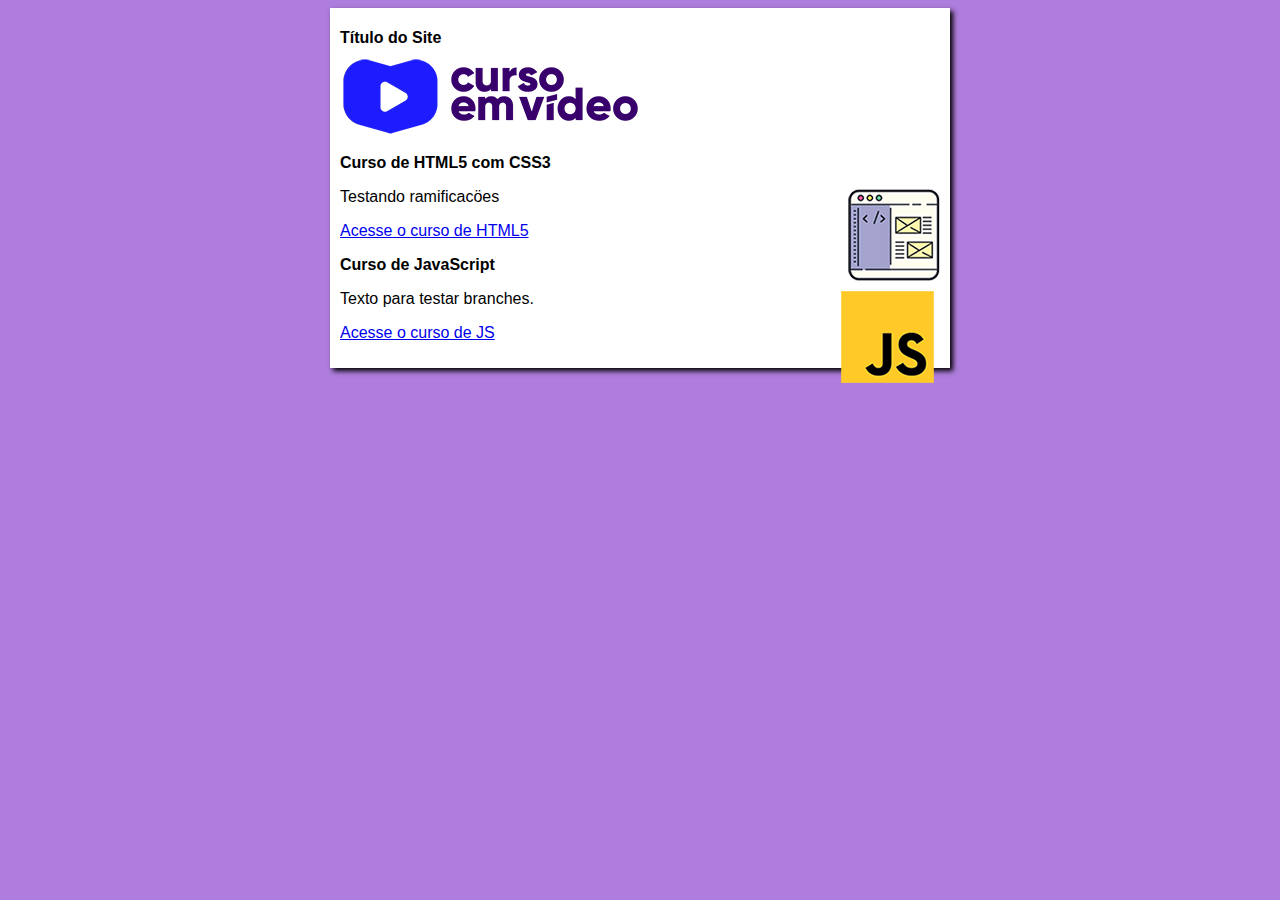
<file: index.html>
<!DOCTYPE html>
<html lang="pt-br">
<head>
    <meta charset="UTF-8">
    <meta name="viewport" content="width=device-width, initial-scale=1.0">
    <title>Título do Site</title>
    <link rel="stylesheet" href="estilos/style.css">
</head>
<body>
    <main>
        <header>
            <h1>Título do Site</h1>
            <img src="imagens/curso-em-video-cor.png" alt="curso em video">
        </header>
        <article>
            <h2>Curso de HTML5 com CSS3</h2>
            <img class="lado" src="imagens/curso-html-css.png" alt="Curso HTML">
            <p>Testando ramificacöes</p>
            <p><a href="cursohtml.html"> Acesse o curso de HTML5</a></p>
        </article>
        <article>
            <h2>Curso de JavaScript</h2>
            <img class="lado" src="imagens/curso-javascript.png" alt="Curso JS">
            <p>Texto para testar branches.</p>
            <p><a href="cursojs.html"> Acesse o curso de JS</a></p>
        </article>
    </main>
</body>
</html>
</file>
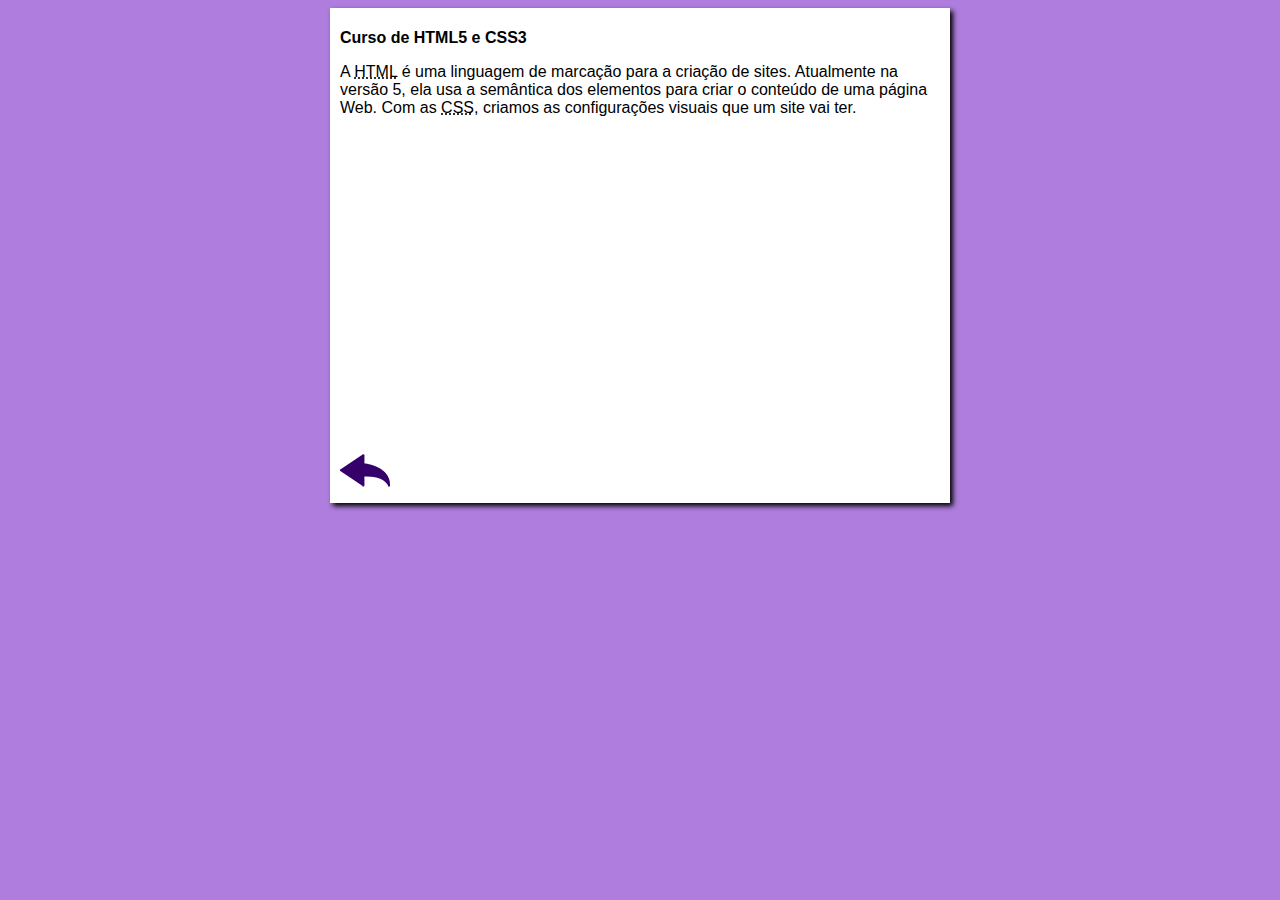
<file: cursohtml.html>
<!DOCTYPE html>
<html lang="pt-br">
<head>
    <meta charset="UTF-8">
    <meta name="viewport" content="width=device-width, initial-scale=1.0">
    <title>Curso de HTML</title>
    <link rel="stylesheet" href="estilos/style.css">
</head>
<body>
    <main>
        <header>
            <h1>Curso de HTML5 e CSS3</h1>
        </header>
        <article>
            <p>A <abbr title="HyperText Markup Language">HTML</abbr> é uma linguagem de marcação para a criação de sites. 
                Atualmente na versão 5, ela usa a semântica dos elementos para criar o conteúdo de uma página Web. Com as <abbr title="Cascading Style Sheets">CSS</abbr>, criamos as configurações visuais que um site vai ter.</p>

            <iframe width="560" height="315" src="https://www.youtube.com/embed/riSVzwlSnhw" frameborder="0" allow="accelerometer; autoplay; encrypted-media; gyroscope; picture-in-picture" allowfullscreen></iframe>

            <a href="index.html"><img src="imagens/btn-back.png" alt="Voltar"></a>
            
        </article>
    </main>
</body>
</html>
</file>
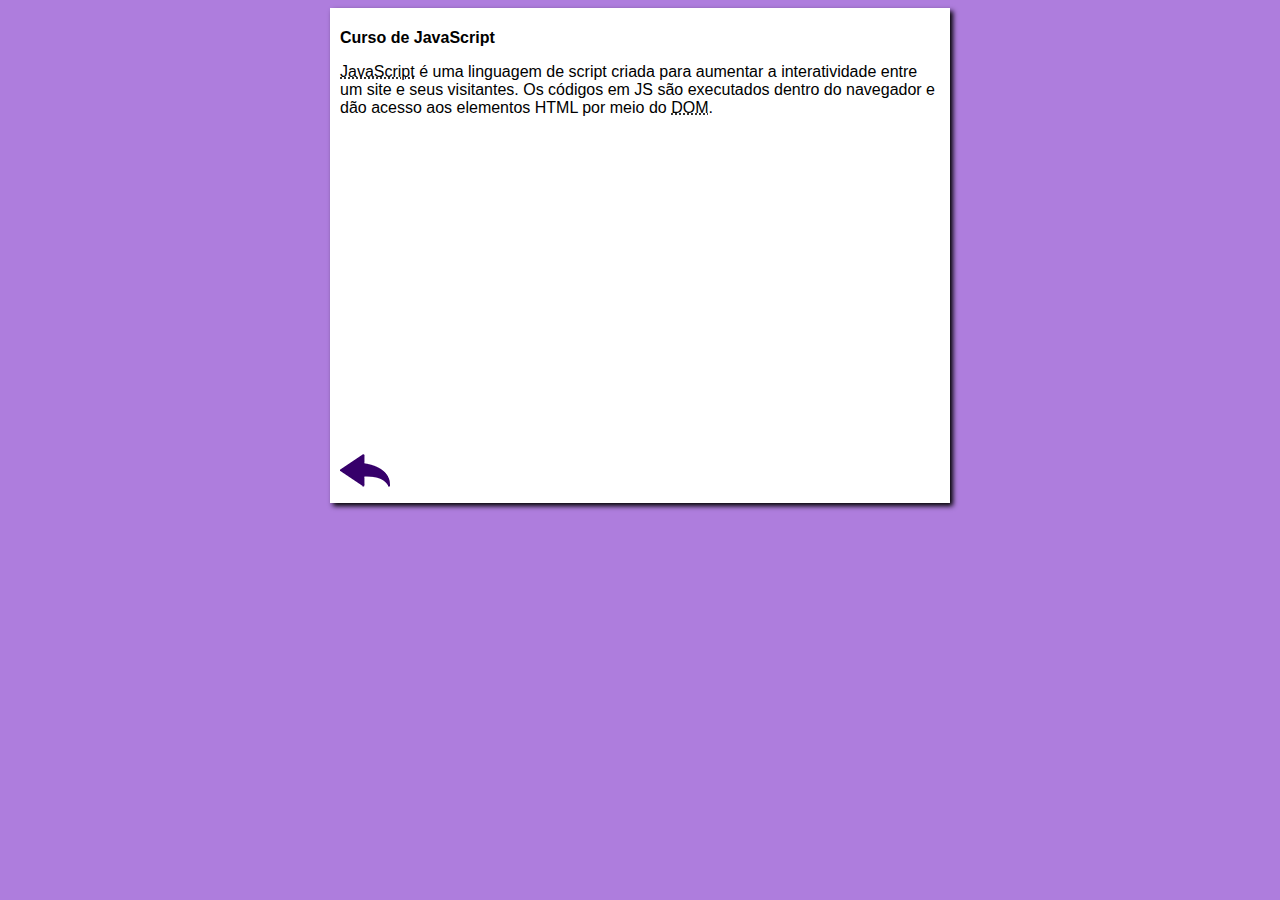
<file: cursojs.html>
<!DOCTYPE html>
<html lang="pt-br">
<head>
    <meta charset="UTF-8">
    <meta name="viewport" content="width=device-width, initial-scale=1.0">
    <title>Curso de JavaScript</title>
    <link rel="stylesheet" href="estilos/style.css">
</head>
<body>
    <main>
        <header>
            <h1>Curso de JavaScript</h1>
        </header>
        <article>
            <p><abbr title="JavaScript">JavaScript</abbr> é uma linguagem de script criada para aumentar a interatividade entre um site e seus visitantes. 
                Os códigos em JS são executados dentro do navegador e dão acesso aos elementos HTML por meio do <abbr title="Document Object Model">DOM</abbr>.</p>

            <iframe width="560" height="315" src="https://www.youtube.com/embed/BXqUH86F-kA" frameborder="0" allow="accelerometer; autoplay; encrypted-media; gyroscope; picture-in-picture" allowfullscreen></iframe>

            <a href="index.html"><img src="imagens/btn-back.png" alt="Voltar"></a>
        </article>
    </main>
</body>
</html>
</file>
<file: estilos/style.css>
*{
    font-family: Arial, Helvetica, sans-serif;
    font-size: 16px;
}

body{
    background-color: rgb(174, 125, 221);
}

main{
    background-color: white;
    width: 600px;
    margin: auto;
    padding: 10px;
    box-shadow: 3px 3px 5px black;
}
img.lado{
    float: right;
}
</file>
